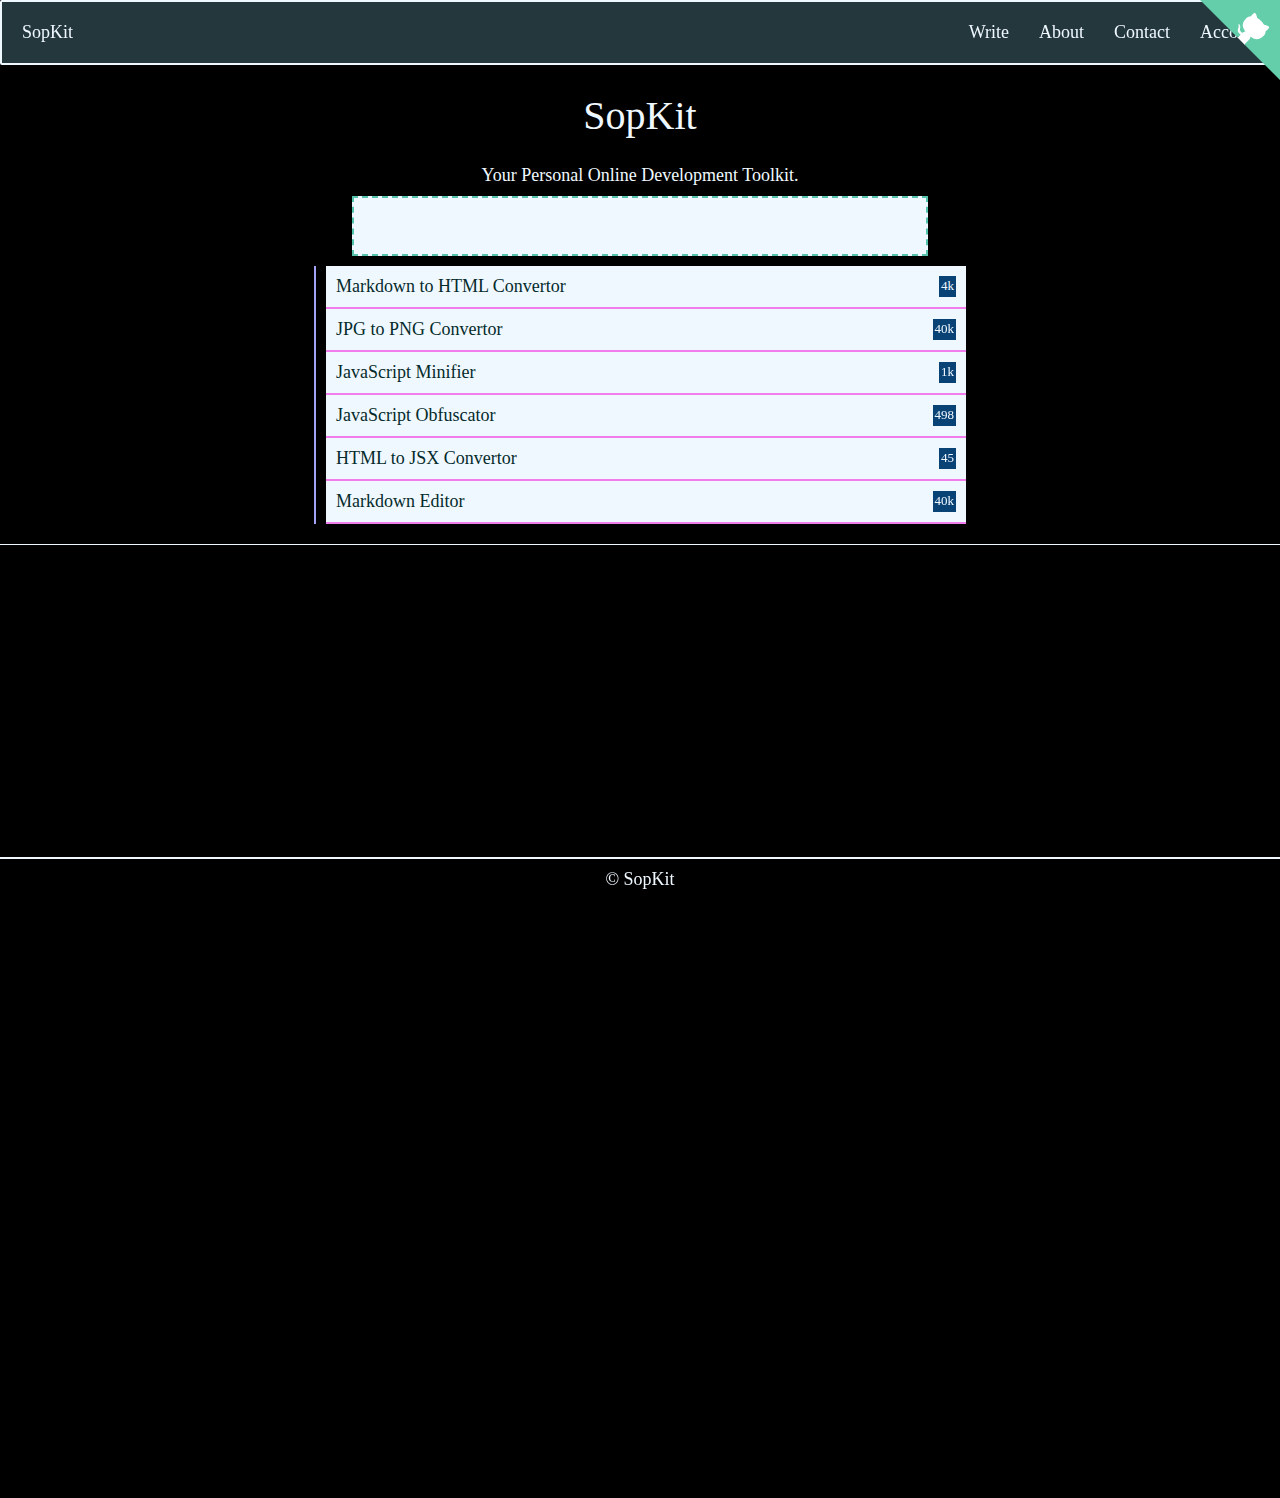
<file: index.html>
<!DOCTYPE html>
<html lang="en">
<head>
    <meta charset="UTF-8">
    <meta name="viewport" content="width=device-width, initial-scale=1.0">
    <title>SopKit - ToolKit</title>
    <link rel="stylesheet" href="style.css">
</head>
<body>
    <nav>
        <div class="logo">SopKit</div>
        <div class="list">
            <ul>
                <a href="#" target="_blank"><li>Write</li></a>
                <a href="#" target="_blank"><li>About</li></a>
                <a href="#" target="_blank"><li>Contact</li></a>
                <a href="#" target="_blank"><li>Account</li></a>
            </ul>
        </div>
    </nav>
    <main>
        <div class="tool-area">
            <!-- Here is the tool Area -->
        </div>
        <header>
            <div class="title">SopKit</div>
            <p>Your Personal Online Development Toolkit.</p>
            <div class="search">
                <input autofocus autocomplete type="text" placeholder="Search any tool here...." name="search" onchange="search()" id="search"/><button class="">o</button>
                <ul class="search-list-container ">
                    <a href="#"><li class="search-list">Markdown to HTML Convertor <span>4k</span></li></a>
                    <a href="#"><li class="search-list">JPG to PNG Convertor <span>40k</span></li></a>
                    <a href="#"><li class="search-list">JavaScript Minifier <span>1k</span></li></a>
                    <a href="#"><li class="search-list">JavaScript Obfuscator <span>498</span></li></a>
                    <a href="#"><li class="search-list">HTML to JSX Convertor <span>45</span></li></a>
                    <a href="#"><li class="search-list">Markdown Editor <span>40k</span></li></a>
                </ul>
            </div>
        </header>
       <div class="content">
        
       </div>
       
    </main>
    <footer class="bg-red-100 flext">
        &copy; SopKit
    </footer>
    <script src="script.js"></script>
    <!-- <script src="tailwind.js"></script> -->
    <a href="https://github.com/SopKit" class="github-corner" aria-label="View source on GitHub"><svg width="80" height="80" viewBox="0 0 250 250" style="fill:#64CEAA; color:#fff; position: absolute; top: 0; border: 0; right: 0;" aria-hidden="true"><path d="M0,0 L115,115 L130,115 L142,142 L250,250 L250,0 Z"></path><path d="M128.3,109.0 C113.8,99.7 119.0,89.6 119.0,89.6 C122.0,82.7 120.5,78.6 120.5,78.6 C119.2,72.0 123.4,76.3 123.4,76.3 C127.3,80.9 125.5,87.3 125.5,87.3 C122.9,97.6 130.6,101.9 134.4,103.2" fill="currentColor" style="transform-origin: 130px 106px;" class="octo-arm"></path><path d="M115.0,115.0 C114.9,115.1 118.7,116.5 119.8,115.4 L133.7,101.6 C136.9,99.2 139.9,98.4 142.2,98.6 C133.8,88.0 127.5,74.4 143.8,58.0 C148.5,53.4 154.0,51.2 159.7,51.0 C160.3,49.4 163.2,43.6 171.4,40.1 C171.4,40.1 176.1,42.5 178.8,56.2 C183.1,58.6 187.2,61.8 190.9,65.4 C194.5,69.0 197.7,73.2 200.1,77.6 C213.8,80.2 216.3,84.9 216.3,84.9 C212.7,93.1 206.9,96.0 205.4,96.6 C205.1,102.4 203.0,107.8 198.3,112.5 C181.9,128.9 168.3,122.5 157.7,114.1 C157.9,116.9 156.7,120.9 152.7,124.9 L141.0,136.5 C139.8,137.7 141.6,141.9 141.8,141.8 Z" fill="currentColor" class="octo-body"></path></svg></a>
    
</body>
</html>
</file>
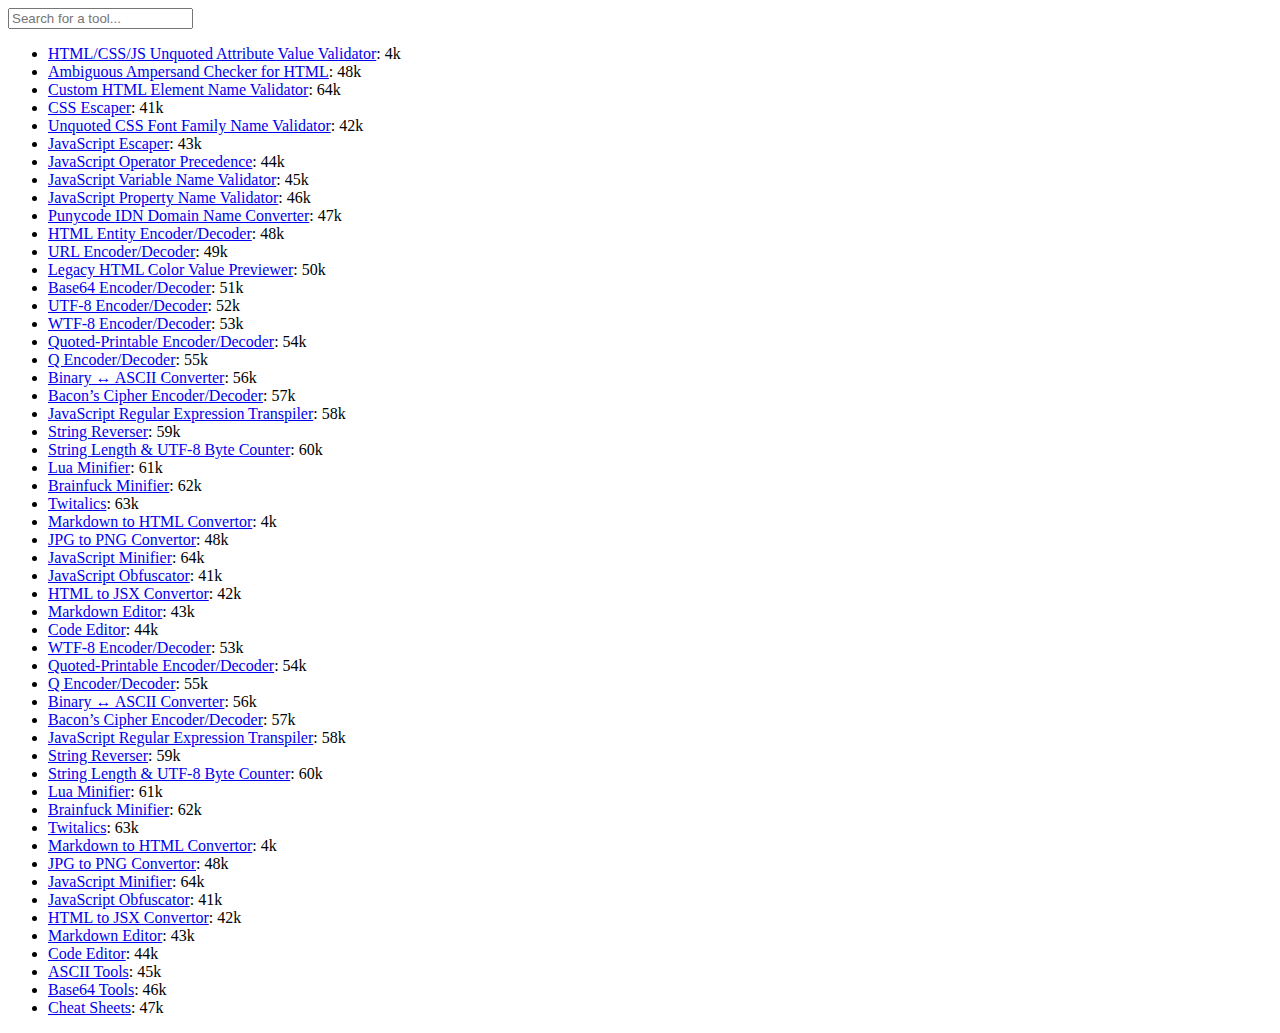
<file: home.html>
<!DOCTYPE html>
<html lang="en">
<head>
  <meta charset="UTF-8">
  <meta name="viewport" content="width=device-width, initial-scale=1.0">
  <title>SopKit - Your Ultimate Web Developer Tools</title>
</head>
<body>
  <input type="text" id="searchInput" placeholder="Search for a tool...">
  <ul id="toolList">
    <!-- Populate this list dynamically using JavaScript -->
  </ul>

  <script>
    // Fetch the list of tools from the JSON file
    fetch('tools2.json')
      .then(response => response.json())
      .then(data => {
        const toolList = document.getElementById('toolList');
        const searchInput = document.getElementById('searchInput');

        // Function to filter tools based on user input
        const filterTools = () => {
          const searchTerm = searchInput.value.toLowerCase();
          const filteredTools = data.filter(tool => {
            return tool.title.toLowerCase().includes(searchTerm) ||
                   tool.desc.toLowerCase().includes(searchTerm) ||
                   tool.keywords.some(keyword => keyword.toLowerCase().includes(searchTerm));
          });

          // Clear previous list items
          toolList.innerHTML = '';

          // Populate the tool list with filtered tools
          filteredTools.forEach(tool => {
            const listItem = document.createElement('li');
            listItem.innerHTML = `<a href="${tool.link}">${tool.title}</a>: ${tool.views}`;
            toolList.appendChild(listItem);
          });
        };

        // Listen for input events on the search input
        searchInput.addEventListener('input', filterTools);

        // Initially populate the tool list
        filterTools();
      })
      .catch(error => console.error('Error fetching tools:', error));
  </script>
</body>
</html>
</file>
<file: style.css>
*{
    margin: 0;
    padding: 0;
}
:root{
    --bg: rgb(240, 248, 255);
    --color: black;
}
body {
    /* background: blue; */
    font-family:  serif;
    font-size: large;
    background: black;
    color: aliceblue;
}
.logo {
    /* border: 2px solid blue; */
    /* min-height: 100%; */
    padding: 20px;

}
nav {
    display: flex;
    position: sticky;
    top: 0;
    background: rgba(124, 194, 214, 0.282);
    color: var(--bg);
    border-radius: 2px;
    border: 2px solid ;
    align-items: center;
    text-align: center;
    justify-content: center;
}
.list {
    display: flex;
    /* border: 2px solid black; */
    flex-wrap: nowrap;
    flex-grow: 2;

    justify-content: flex-end;
}

.list ul {
    display: flex;
    /* border: 2px solid blue; */
    padding: 2px;
    list-style: none;
    
}
a {
    text-decoration: none;
    color: var(--bg);
}
.list ul li {
    padding: 10px;
    margin: 5px;
    transition: all 1s;
}
.list li:hover {
    color: rgb(9, 66, 66);
    background: blanchedalmond;
}

header {
    display: flex;
    flex-direction: column;
    align-items: center;
    /* text-align: center; */
    justify-content: center;
    /* height: 80px; */
}
header .title {
    font-size: 40px;
    font: 100 ;
    padding: 20px;
    margin: 10px;
    display: flex;
    height: 40px;
    align-items: center;
    justify-content: center;
}
header .search {
    display: flex;
    flex-direction: column;
    align-items: center;
    border-bottom: 1px solid;
    width: 100%;
    text-align: center;
    /* scale: 2; */
}

header .search input,header .search button {
    /* padding: 20px; */
    margin: 10px;
    outline: blanchedalmond;
    /* color: skyblue; */
    border-radius: 10px;
    border: 0;
    font-size: larger;

}
header .search input {
    background: var(--bg);
    width: 40%;
    border-radius: 0 ;
    /* padding: 20px; */
    padding: 15px 30px;
    border: 2px dashed rgb(86, 195, 173);
}
input::placeholder{
    color: rgb(197, 88, 179);
}

input:focus::placeholder{
 color: var(--bg);   
 /* background: red; */
}
header .search button {
    display: none;
    border-radius: 50%;
    position: absolute;
}
.search-list-container {
    display: flex;
    flex-direction: column;
    text-align: left;
    width: 50%;
    border-left: 2px solid rgb(162, 162, 246);
    list-style-type: none;
    padding-left: 10px;
    margin-bottom: 20px;
}
@media (max-width:700px) {
    .search-list-container {
        width: 90%;
    }
}
.search-list {
    display: flex;
    background-color: var(--bg);
    padding: 10px;
    border-bottom: 2px solid rgb(241, 124, 236);
    justify-content: space-between;
    color: rgb(4, 43, 43);
    transition: all 0.8s;
}
.search-list:hover {
    color: aqua;
    background: black;
}
.search-list span {
    position: relative;
    right: 0px;
    font: 300;
    color: aliceblue;
    padding: 2px;
    font-size: small;
    float: right;
    background-color: rgb(9, 66, 117);
    margin-right: 0px;
    margin-left: 20px;

}













.content {
    margin-top: 10px;
    /* padding: 10px; */
    height: 100vh;
}
footer {
    text-align: center;
    padding: 10px;
    color: var(--bg);
    position: sticky;
    bottom: 0;
    border-top:  2px solid ;
}


.hidden {
    display: none;
}
</file>
